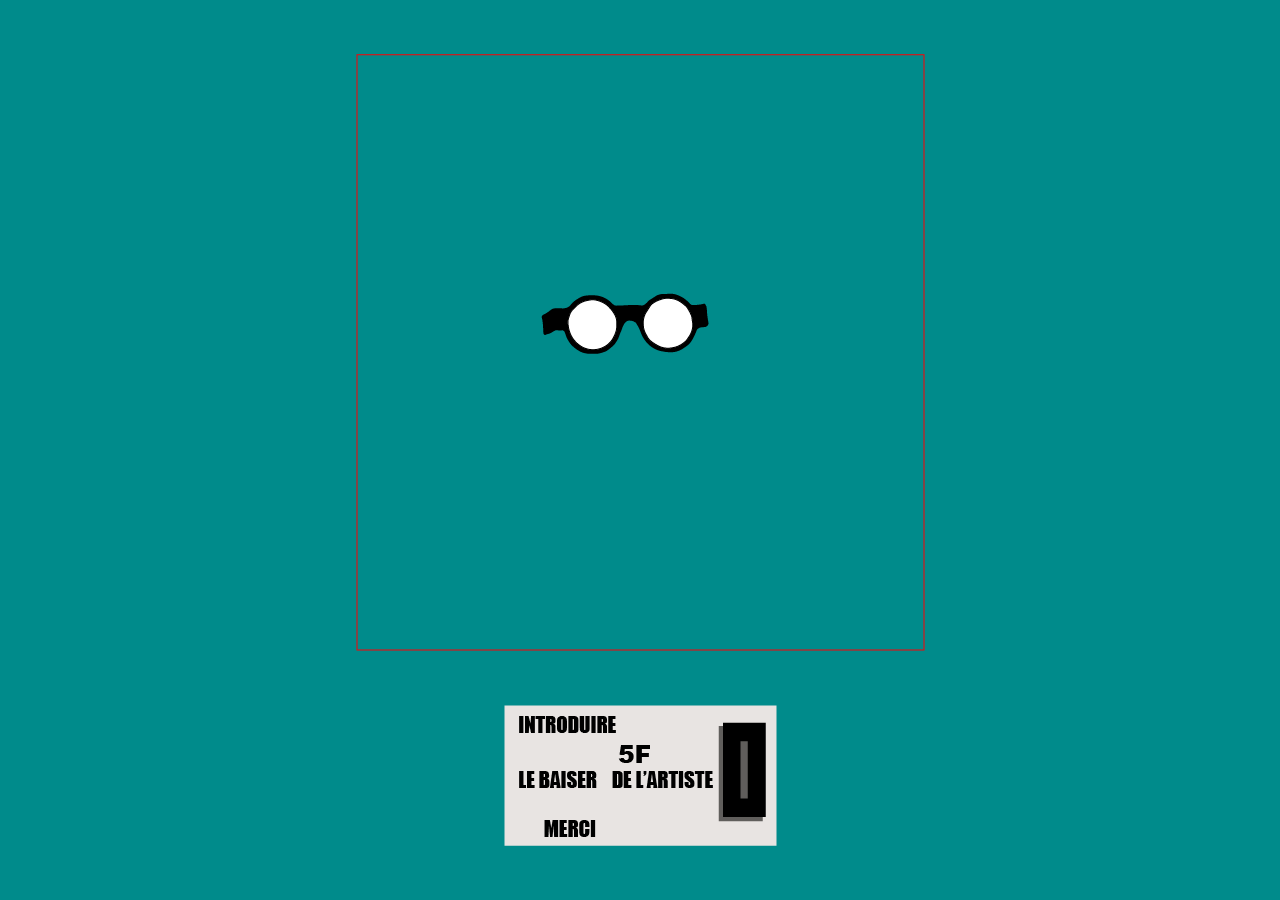
<file: index.html>
<!DOCTYPE html>
<html>
	<head>
		<meta charset="utf-8">
		<meta http-equiv="X-UA-Compatible" content="IE=edge">
		<title>orlansite</title>
		<link rel="stylesheet" href="assets/css/orlan.css" type="text/css">
	</head>
	<body>
		<main class="flex">
			<div class="position">
				<div class="diaporamapeau"></div>
				<div class="diaporamabouche"></div>
				<div class="diaporamahairD"></div>
				<div class="diaporamahairG"></div>
				<div class="diaporamaveste"></div>
				<div class="diaporamacornes"></div>
				<div class="template"></div>
			</div>
			
			
			<div class="button-start">
				<a href="accueil.html">
				</a>
			</div>
			
		</main>
		
		
	</body>
</html>
</file>
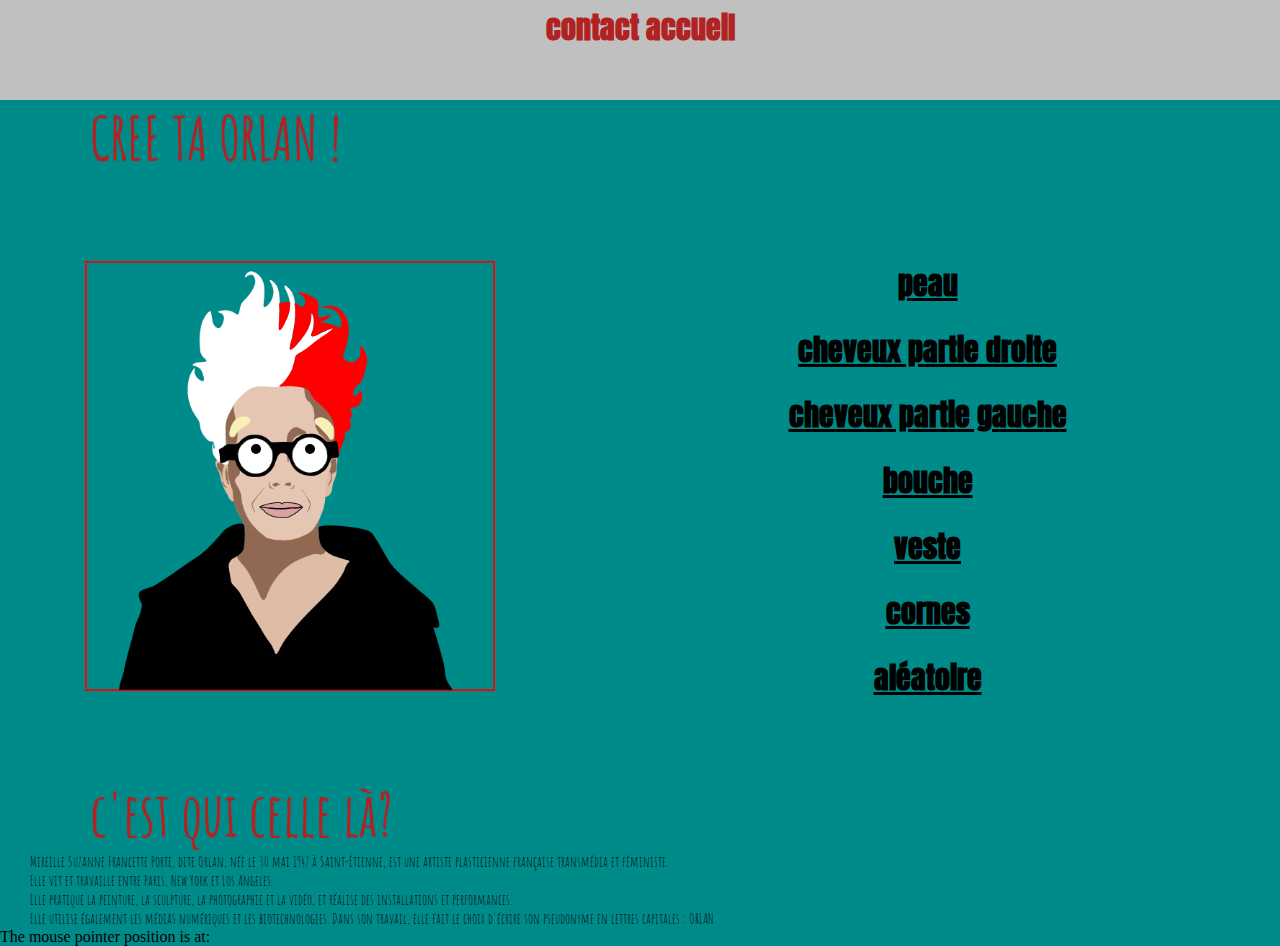
<file: accueil.html>
<!DOCTYPE html>
<html>
	<head>
		<meta charset="utf-8">
		<meta http-equiv="X-UA-Compatible" content="IE=edge">
		<title>accueil</title>
		<link href="https://fonts.googleapis.com/css?family=Anton" rel="stylesheet"> 
		<link href="https://fonts.googleapis.com/css?family=Amatic+SC" rel="stylesheet">
		<link rel="stylesheet" href="assets/css/orlan.css" type="text/css">
		<script
		  src="https://code.jquery.com/jquery-3.3.1.js"
		  integrity="sha256-2Kok7MbOyxpgUVvAk/HJ2jigOSYS2auK4Pfzbm7uH60="
		  crossorigin="anonymous">
		   </script>

	</head>
	<body>
		<header class="headerclass">		
			<nav>
				<ul class="navigation">
					<li>
						<a href="contact.html" title="aller à la section contact">contact
						</a>
						<a href="accueil.html" title="aller à la section accueil">accueil
						</a>		
					</li>
				</ul>
			</nav>	
		</header>
		<section>
			<h1>CREE TA ORLAN !
			</h1>
		</section>
		<section class="flex2">
			<article class="lunettes">
				<img id="peau" src="assets/img/peau0.png">
				<img id="bouche" src="assets/img/bouche0.png">
				<img id="hair" src="assets/img/hair0.png">
				<img id="hairG" src="assets/img/hairG0.png">
				<img id="cornes" src="assets/img/cornes0.png">
				<img id="veste" src="assets/img/veste0.png">
				<img src="assets/img/lunettes.png">
				<div class='container'>
    				<div class='eye'></div>
    				<div class='eye eyemarg'></div>
  				</div>
			</article>
			<aside class="menucouleurs">
				<nav
					<ul class="navigationcouleurs">
						<li>
							<a id="BoutonPeau" href="#" title="changer la couleur de peau">peau
							</a>
						</li>
						<li>
							<a id="BoutonHair" href="#" title="changer la couleur des cheveux D">cheveux partie droite
							</a>
						</li>
						<li>
							<a id="BoutonHairG" href="#" title="changer la couleur des cheveux G">cheveux partie gauche
							</a>
						</li>
						<li>	
							<a id="BoutonBouche" href="#" title="changer la couleur de la bouche">bouche
							</a>
						</li>
						<li>	
							<a id="BoutonVeste" href="#" title="changer la couleur de la veste">veste
							</a>
						</li>
						<li>	
							<a id="BoutonCornes" href="#" title="changer la taille des cornes">cornes
							</a>
						</li>
						<li>	
							<a id="BoutonRandom" href="#" title="combinaison aléatoire">aléatoire
							</a>
						</li>
					</ul>
				</nav>	
			</aside>
		</section>
		<section>
			<h1>c'est qui celle là?
			</h1>
			<p>Mireille Suzanne Francette Porte, dite Orlan, née le 30 mai 1947 à Saint-Étienne, est une artiste plasticienne française transmédia et féministe. <br> Elle vit et travaille entre Paris, New York et Los Angeles. <br>
			Elle pratique la peinture, la sculpture, la photographie et la vidéo, et réalise des installations et performances. <br>
			Elle utilise également les médias numériques et les biotechnologies. Dans son travail, elle fait le choix d'écrire son pseudonyme en lettres capitales : ORLAN.
			</p>
		</section>

		<p>The mouse pointer position is at: <span></span></p>
		
		
	</body>
	<script type="text/javascript" src="fonction.js"></script>
</html>
</file>
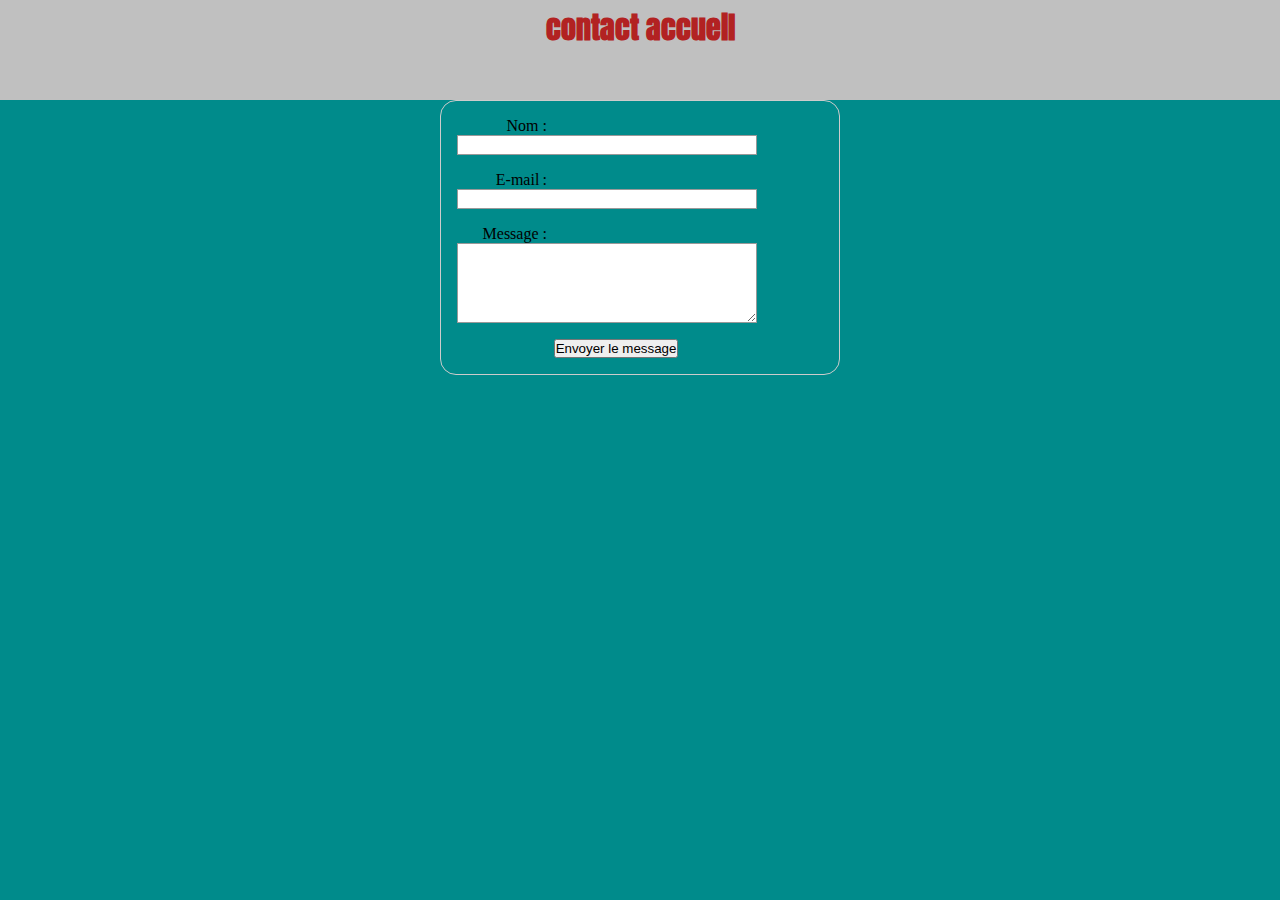
<file: contact.html>
<!DOCTYPE html>
<html>
  <head>
    <meta charset="utf-8">
    <title>My test page</title>
    <link href="https://fonts.googleapis.com/css?family=Anton" rel="stylesheet"> 
	<link href="https://fonts.googleapis.com/css?family=Amatic+SC" rel="stylesheet">
    <link rel="stylesheet" href="assets/css/contact.css" type="text/css">
  </head>
  <body>
  	<header class="headerclass">		
			<nav>
				<ul class="navigation">
					<li>
						<a href="contact.html" title="aller à la section contact">contact
						</a>
						<a href="accueil.html" title="aller à la section accueil">accueil
						</a>		
					</li>
				</ul>
			</nav>	
	</header>
    <form action="/ma-page-de-traitement" method="post">
	    <div>
	        <label for="name">Nom :</label>
	        <input type="text" id="name" name="user_name">
	    </div>
	    <div>
	        <label for="mail">E-mail :</label>
	        <input type="email" id="mail" name="user_mail">
	    </div>
	    <div>
	        <label for="msg">Message :</label>
	        <textarea id="msg" name="user_message"></textarea>
	    </div>
	    <div class="button">
        	<button type="submit">Envoyer le message</button>
    	</div>

	</form>
  </body>
</html>
</file>
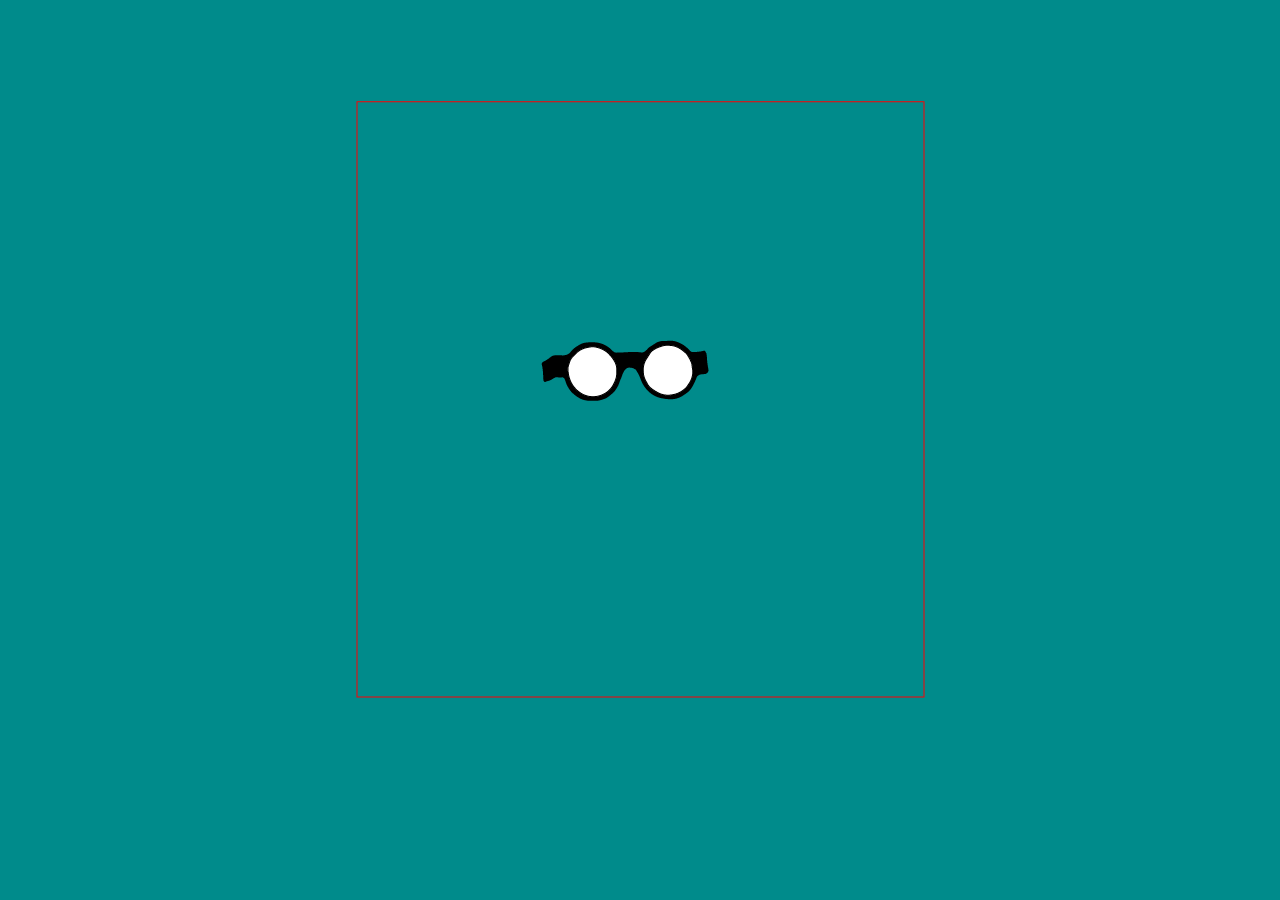
<file: orlan.html>
<!DOCTYPE html>
<html>
	<head>
		<meta charset="utf-8">
		<meta http-equiv="X-UA-Compatible" content="IE=edge">
		<title>orlansite</title>
		<link rel="stylesheet" href="assets/css/orlan.css" type="text/css">
	</head>
	<body>
		<main class="flex">
			<div class="position">
				<div class="diaporamapeau"></div>
				<div class="diaporamabouche"></div>
				<div class="diaporamahairD"></div>
				<div class="diaporamahairG"></div>
				<div class="diaporamaveste"></div>
				<div class="diaporamacornes"></div>
				<div class="template"></div>
			</div>
			
			<a href="accueil.html">
			<div class="button-start">
			</div>
			</a>
		</main>
		
		
	</body>
</html>
</file>
<file: assets/css/orlan.css>
/*general*/
* {
	margin: 0;
	padding: 0;
	box-sizing: border-box;
}

body {
	background-color: #008B8B;
}



/* index.html */
.position {
	height: 597px;
	width: 569px;
}

.flex {
	display: flex;
	flex-direction: column;
	align-items: center;
	justify-content: space-evenly;
	height: 100vh;
}

.diaporamapeau {
	position: absolute;
	z-index: 1;
	margin: 0 auto;
	height: 597px;
	width: 569px;
	/*background-image: url(../img/orlan-accessoire.png);*/

	animation-name: diaporamapeau;
	animation-duration: 30s;
	animation-timing-function: linear;
	animation-iteration-count: infinite;
	animation-direction: ;
}

@keyframes diaporamapeau{
	0% {background-image: url(../img/peau0.png);}
	33% {background-image: url(../img/peau1.png);}
	66% {background-image: url(../img/peau2.png);}
	100% {background-image: url(../img/peau0.png);}
}

.diaporamabouche {
	position: absolute;
	z-index: 2;
	margin: 0 auto;
	height: 597px;
	width: 569px;
	/*background-image: url(../img/orlan-accessoire.png);*/

	animation-name: diaporamabouche;
	animation-duration: 5s;
	animation-timing-function: linear;
	animation-iteration-count: infinite;
	animation-direction: ;
}

@keyframes diaporamabouche{
	0% {background-image: url(../img/bouche0.png);}
	25% {background-image: url(../img/bouche1.png);}
	50% {background-image: url(../img/bouche2.png);}
	75% {background-image: url(../img/bouche3.png);}
	100% {background-image: url(../img/bouche4.png);}
}

.diaporamahairD {
	position: absolute;
	z-index: 2;
	margin: 0 auto;
	height: 597px;
	width: 569px;
	/*background-image: url(../img/orlan-accessoire.png);*/

	animation-name: diaporamahairD;
	animation-duration: 25s;
	animation-timing-function: linear;
	animation-iteration-count: infinite;
	animation-direction: ;
}

@keyframes diaporamahairD{
	0% {background-image: url(../img/hair0.png);}
	20% {background-image: url(../img/hair1.png);}
	40% {background-image: url(../img/hair2.png);}
	60% {background-image: url(../img/hair3.png);}
	80% {background-image: url(../img/hair4.png);}
	100% {background-image: url(../img/hair5.png);}
}

.diaporamahairG {
	position: absolute;
	z-index: 2;
	margin: 0 auto;
	height: 597px;
	width: 569px;
	/*background-image: url(../img/orlan-accessoire.png);*/

	animation-name: diaporamahairG;
	animation-duration: 25s;
	animation-timing-function: linear;
	animation-iteration-count: infinite;
	animation-direction: ;
}

@keyframes diaporamahairG{
	0% {background-image: url(../img/hairG0.png);}
	25% {background-image: url(../img/hairG1.png);}
	50% {background-image: url(../img/hairG2.png);}
	75% {background-image: url(../img/hairG3.png);}
	100% {background-image: url(../img/hairG3.png);}
	
}

.diaporamaveste {
	position: absolute;
	z-index: 2;
	margin: 0 auto;
	height: 597px;
	width: 569px;
	/*background-image: url(../img/orlan-accessoire.png);*/

	animation-name: diaporamaveste;
	animation-duration: 20s;
	animation-timing-function: linear;
	animation-iteration-count: infinite;
	animation-direction: ;
}

@keyframes diaporamaveste{
	0% {background-image: url(../img/veste0.png);}
	25% {background-image: url(../img/veste1.png);}
	50% {background-image: url(../img/veste2.png);}
	75% {background-image: url(../img/veste3.png);}
	100% {background-image: url(../img/veste0.png);}
	
}

.diaporamacornes {
	position: absolute;
	z-index: 2;
	margin: 0 auto;
	height: 597px;
	width: 569px;
	/*background-image: url(../img/orlan-accessoire.png);*/

	animation-name: diaporamacornes;
	animation-duration: 15s;
	animation-timing-function: linear;
	animation-iteration-count: infinite;
	animation-direction: ;
}

@keyframes diaporamacornes{
	0% {background-image: url(../img/cornes0.png);}
	15% {background-image: url(../img/cornes1.png);}
	30% {background-image: url(../img/cornes2.png);}
	45% {background-image: url(../img/cornes3.png);}
	60% {background-image: url(../img/cornes3.png);}
	75% {background-image: url(../img/veste2.png);}
	90% {background-image: url(../img/cornes1.png);}
	100% {background-image: url(../img/cornes0.png);}
	
	
}

.template {
	background-image: url(../img/lunettes.png);
	position: relative;
	z-index: 10;
	height: 597px;
	width: 569px;
}

.button-start a {
	display: block;
	height: 141px;
	width: 273px;
	background-image: url(../img/boutonentrer.png);
	margin:0 auto;
}

/* fin de index.html */

/* accueil.html */

/*header*/
.navigation {
	font-size: 30px;
	color: #000000;
	font-family: 'Anton', sans-serif;
	font-weight: bolder;
	display: flex;
	justify-content: space-evenly;
	align-items: center;
	height: 6vh;
	list-style-type: none;
}

.navigation li {
	color: #C0C0C0;
	margin: -40px;
}

.navigation li a {
	text-decoration: none;
	color: #B22222;
}


.headerclass {
	background-color: #C0C0C0;
	height: 100px;
}
/*fin header */


/* images précepts */
.lunettes {
	position: relative;
	flex: 1;
	width: 50%;
	margin: 20px;
	height: 430px;
}

.lunettes img {
	position: absolute;
	height: 100%;
}

/* apparition et positionnement des PNG
.peau0 {
	background-image: url(../img/peau0.png);
	position:absolute;
	z-index: 1;
	height: 597px;
	width: 569px;
}

.peau1 {
	background-image: url(../img/peau1.png);
	position:absolute;
	z-index: 2;
	height: 597px;
	width: 569px;
}

.peau2 {
	background-image: url(../img/peau2.png);
	position:absolute;
	z-index: 3;
	height: 597px;
	width: 569px;
}

.bouche0 {
	background-image: url(../img/bouche0.png);
	position:absolute;
	z-index: 4;
	height: 597px;
	width: 569px;
}

.bouche1 {
	background-image: url(../img/bouche1.png);
	position:absolute;
	z-index: 5;
	height: 597px;
	width: 569px;
}

.bouche2 {
	background-image: url(../img/bouche2.png);
	position:absolute;
	z-index: 6;
	height: 597px;
	width: 569px;
}

.bouche3 {
	background-image: url(../img/bouche3.png);
	position:absolute;
	z-index: 7;
	height: 597px;
	width: 569px;
}

.bouche4 {
	background-image: url(../img/bouche4.png);
	position:absolute;
	z-index: 8;
	height: 597px;
	width: 569px;
}

/* menu couleurs */


@media only screen and (min-width:915px) {
	.flex2 {
		padding: 65px;
		display: flex;
	}
}

/*ul.navigationcouleurs {
    display: flex;
    flex-direction: column;
    justify-content: space-around;
    height: 100%;
    }*/

    nav {
    	height: 100%;
    }

    nav.navigationcouleurs {
    	display: flex;
    	flex-direction: column;
    	justify-content: space-between;
    }

    .navigationcouleurs li {
    	list-style-type: none;
    }

    .navigationcouleurs li a {
    	font-size: 30px;
    	color: #000000;
    	font-family: 'Anton', sans-serif;
    	font-weight: bolder;
    	display: flex;
    	justify-content: space-evenly;
    	height: 4vh;
    	list-style-type: none;
    	text-align: left;
    }

    .menucouleurs {
    	flex: 1;
    	/*background-color: #C0C0C0;*/
    	width: 50%;
    	margin: 20px;
    }

    body > section > h1 {
    	font-size: 60px;
    	color: firebrick;
    	font-family: 'Amatic SC', cursive;
    	margin: 0 0 0 90px;
    }

    body > section > p {
    	font-size: 15px;
    	margin: 0 30px 0 30px;
    	font-family: 'Amatic SC', cursive;
    }


    .container {
  	width: 100%;
    position: relative;
    top: 180px;
    left: 156px;
	}

	.eye {
	  position: relative;
	  display: inline-block;
	  border-radius: 50%;
	  height: 30px;
	  width: 30px;
	}
	.eye:after { /*pupil*/
	  position: absolute;
	  bottom: 17px;
	  right: 10px;
	  width: 10px;
	  height: 10px;
	  background: #000;
	  border-radius: 50%;
	  content: " ";
	}

	.eyemarg {
		margin-left: 20px;
	}

    /* fin menu couleurs */
    } *
</file>
<file: assets/css/contact.css>
/*general*/
* {
  margin: 0;
  padding: 0;
  box-sizing: border-box;
}

body {
  background-color: #008B8B;
}


/*header*/
.navigation {
  font-size: 30px;
  color: #000000;
  font-family: 'Anton', sans-serif;
  font-weight: bolder;
  display: flex;
  justify-content: space-evenly;
  align-items: center;
  height: 6vh;
  list-style-type: none;
}

.navigation li {
  color: #C0C0C0;
  margin: -40px;
}

.navigation li a {
  text-decoration: none;
  color: #B22222;
}


.headerclass {
  background-color: #C0C0C0;
  height: 100px;
}
/*fin header */



form {
  /* Uniquement centrer le formulaire sur la page */
  margin: 0 auto;
  width: 400px;
  /* Encadré pour voir les limites du formulaire */
  padding: 1em;
  border: 1px solid #CCC;
  border-radius: 1em;
}

form div + div {
  margin-top: 1em;
}

label {
  /* Pour être sûrs que toutes les étiquettes ont même taille et sont correctement alignées */
  display: inline-block;
  width: 90px;
  text-align: right;
}

input, textarea {
  /* Pour s'assurer que tous les champs texte ont la même police.
     Par défaut, les textarea ont une police monospace */
  font: 1em sans-serif;

  /* Pour que tous les champs texte aient la même dimension */
  width: 300px;
  box-sizing: border-box;

  /* Pour harmoniser le look & feel des bordures des champs texte */
  border: 1px solid #999;
}

input:focus, textarea:focus {
  /* Pour souligner légèrement les éléments actifs */
  border-color: #000;
}

textarea {
  /* Pour aligner les champs texte multi‑ligne avec leur étiquette */
  vertical-align: top;

  /* Pour donner assez de place pour écrire du texte */
  height: 5em;
}

.button {
  /* Pour placer le bouton à la même position que les champs texte */
  padding-left: 90px; /* même taille que les étiquettes */
}

button {
  /* Cette marge supplémentaire représente grosso modo le même espace que celui
     entre les étiquettes et les champs texte */
  margin-left: .5em;
}


  } *
</file>
